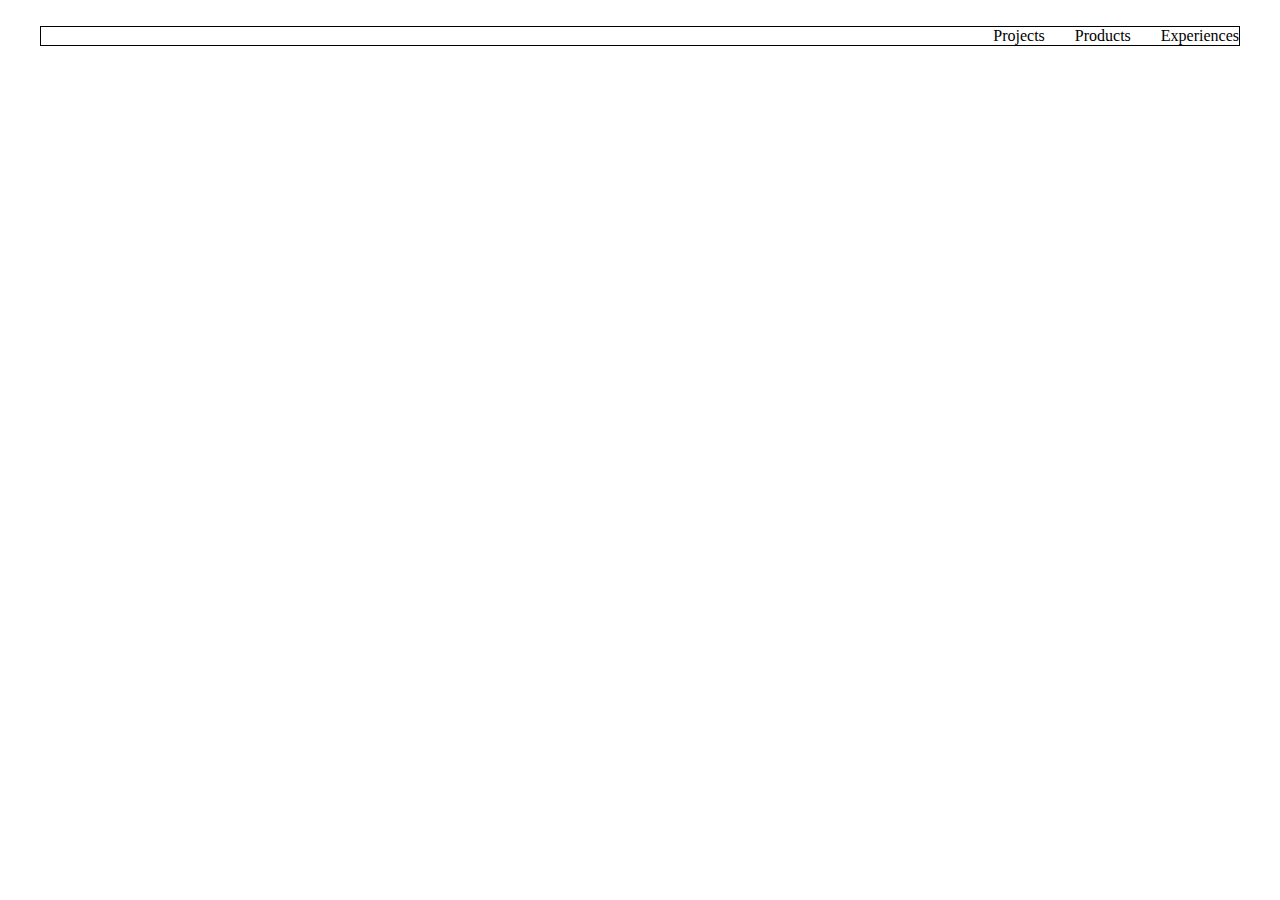
<file: DropDownMenu/index.html>
<!DOCTYPE html>
<html lang="en">
  <head>
    <meta charset="UTF-8" />
    <meta name="viewport" content="width=device-width, initial-scale=1.0" />
    <link rel="stylesheet" href="styles.css" />
    <title>Create a dropDown</title>
  </head>
  <!-- create a dropDown Menu when Hover on it -->
  <body>
    <nav class="navigationBar">
      <ul class="nav-items">
        <li class="dropDown">
          Projects
          <ul>
            <li>Project 1</li>
            <li>Project 2</li>
          </ul>
        </li>
        <li class="dropDown">
          Products
          <ul>
            <li>Product 1</li>
            <li>Product 2</li>
          </ul>
        </li>
        <li class="dropDown">
          Experiences
          <ul>
            <li>experience 1</li>
            <li>experience 2</li>
          </ul>
        </li>
      </ul>
    </nav>
  </body>
  <script src="new.js"></script>
</html>
</file>
<file: DropDownMenu/styles.css>
body {
  margin: 0 30px;
}
.navigationBar {
  padding: 10px;
}
.nav-items {
  display: flex;
  flex-direction: row;
  justify-content: end;
  align-items: center;
  list-style-type: none;
  gap: 30px;
  border-collapse: collapse;
  border: 1px solid black;
}
.nav-item li {
  cursor: pointer;
}
.dropDown ul {
  position: absolute;
  display: flex;
  flex-direction: column !important;
  padding: 0;
  margin-top: 20px;
  gap: 10px;
  list-style-type: none;
  visibility: hidden;
  opacity: 0;
  transition: all 0.1s cubic-bezier(0.16, 1, 0.5, 1);
  transform: translateY(0.5rem);
}
.show {
  transform: translateY(0rem) !important;
  visibility: visible !important;
  opacity: 1 !important;
}
</file>
